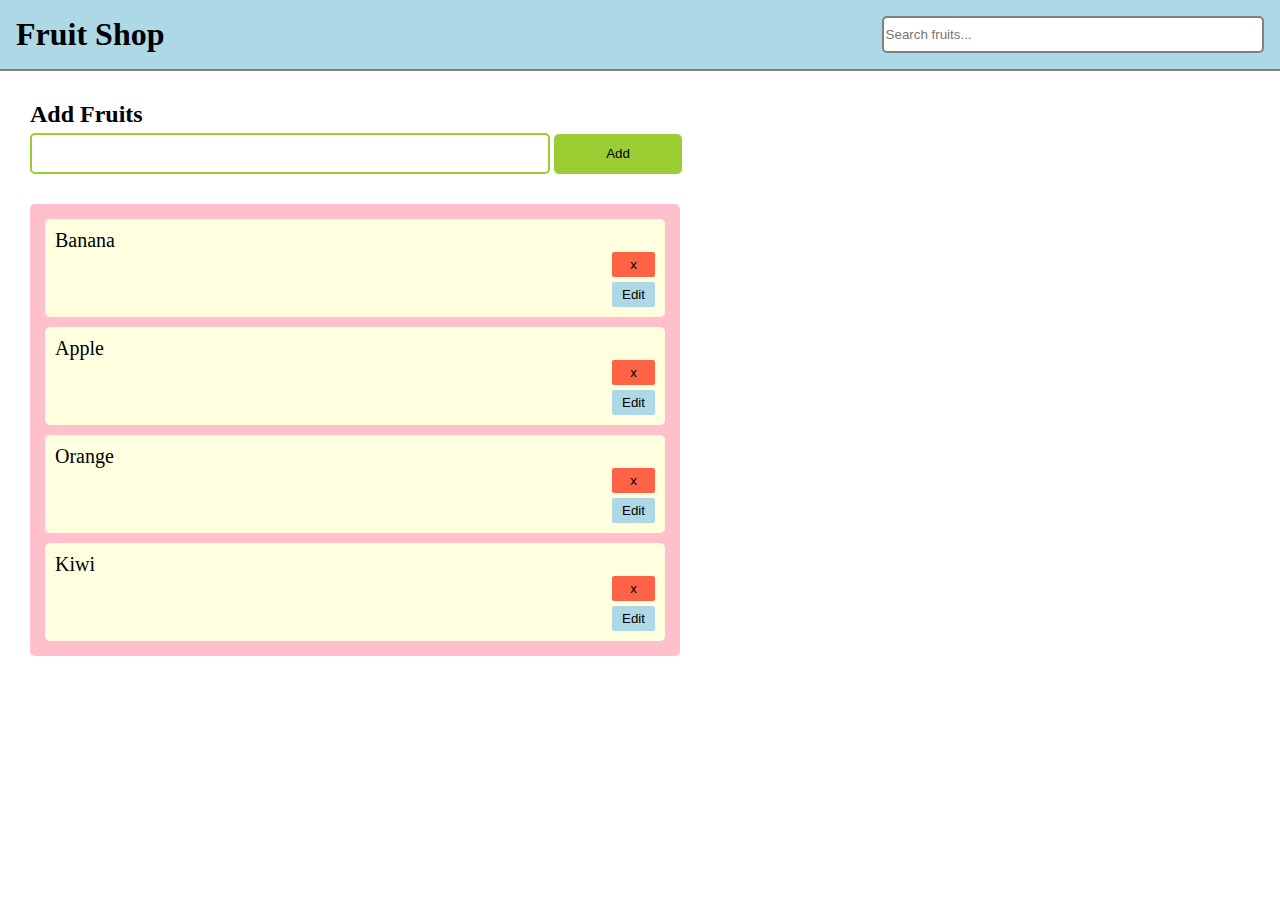
<file: css.html>
<!DOCTYPE html>
<html lang="en">
<head>
    <meta charset="UTF-8" />
   
    <meta name="viewport" content="width=device-width, initial-scale=1.0" />
    <title>Document</title>
    <link rel="stylesheet" href="style.css" />
</head>
<body style="margin: 0">
    <div id="header" style="padding: 1rem; background-color: lightblue">
        <h1 id="main-heading" style="margin: 0">Fruit Shop</h1>
        <input id="filter" type="text" placeholder="Search fruits..." />
    </div>
    <div>
        <form>
            <h2 id="basket-heading">Add Fruits</h2>
            <input type="text" name="fruit" id="fruit-to-add" />
            <button type="submit">Add</button>
        </form>
        <ul class="fruits">
            <li class="fruit">Banana<button class="delete-btn">x</button></li>
            <li class="fruit">Apple<button class="delete-btn">x</button></li>
            <li class="fruit">Orange<button class="delete-btn">x</button></li>
            <li class="fruit">Kiwi<button class="delete-btn">x</button></li>
        </ul>
    </div>
    <div id="thanks"></div>
</body>
<script src="css.js"></script>
</html>
</file>
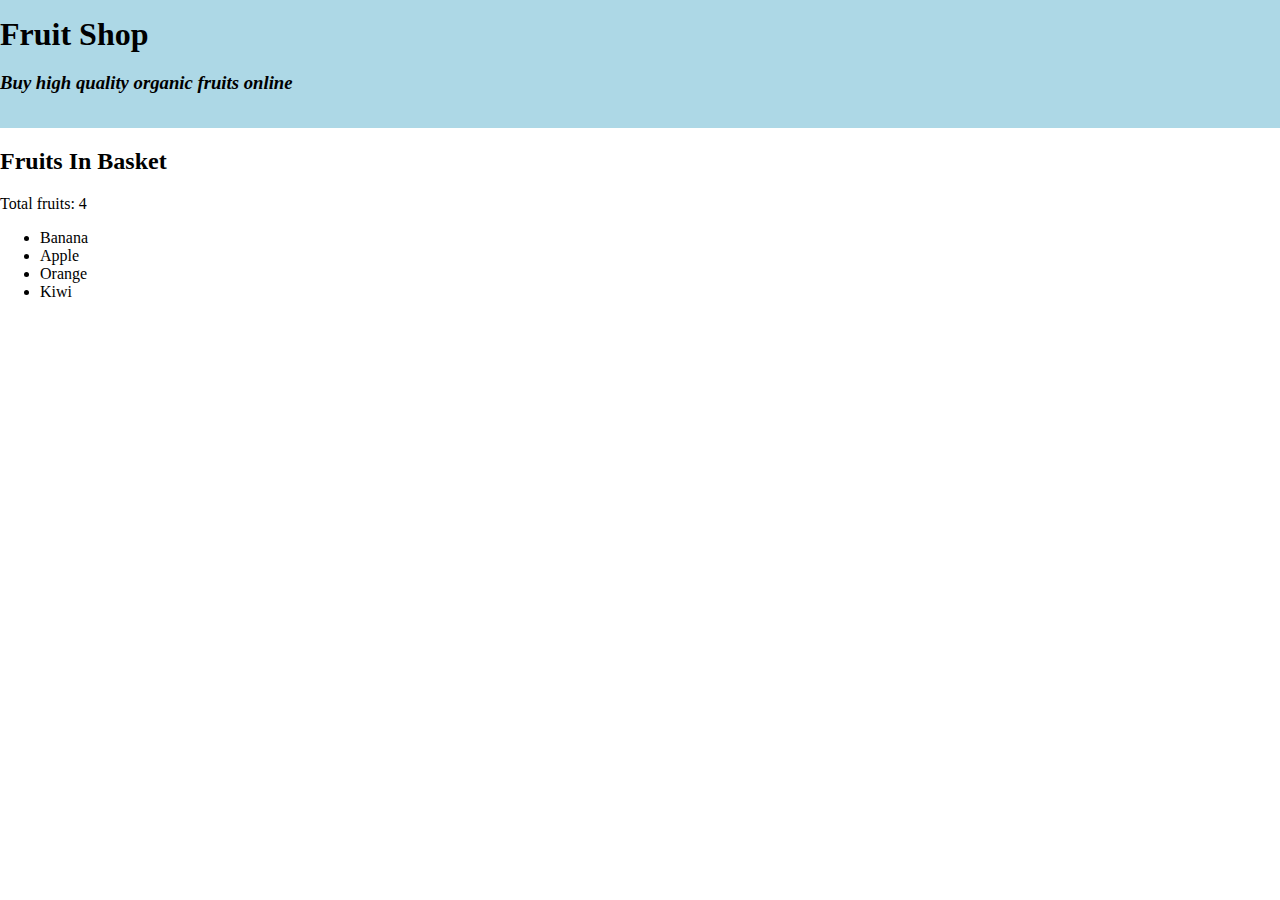
<file: dom.html>
<!DOCTYPE html>
<html lang="en">
<head>
    <meta charset="UTF-8" />
    
    <meta name="viewport" content="width=device-width, initial-scale=1.0" />
    <title>Document</title>
</head>
<body style="margin: 0">
    <div id="header" style="padding: 1rem 0; background-color: lightblue">
        <h1 id="main-heading" style="margin: 0">Fruit Shop</h1>
    </div>
    <div>
        <h2 id="basket-heading">Fruits In Basket</h2>
        <ul class="fruits">
            <li class="fruit">Banana</li>
            <li class="fruit">Apple</li>
            <li class="fruit">Orange</li>
            <li class="fruit">Kiwi</li>
        </ul>
    </div>
    <div id="thanks"></div>
</body>
<script src="dom.js"></script>
</html>
</file>
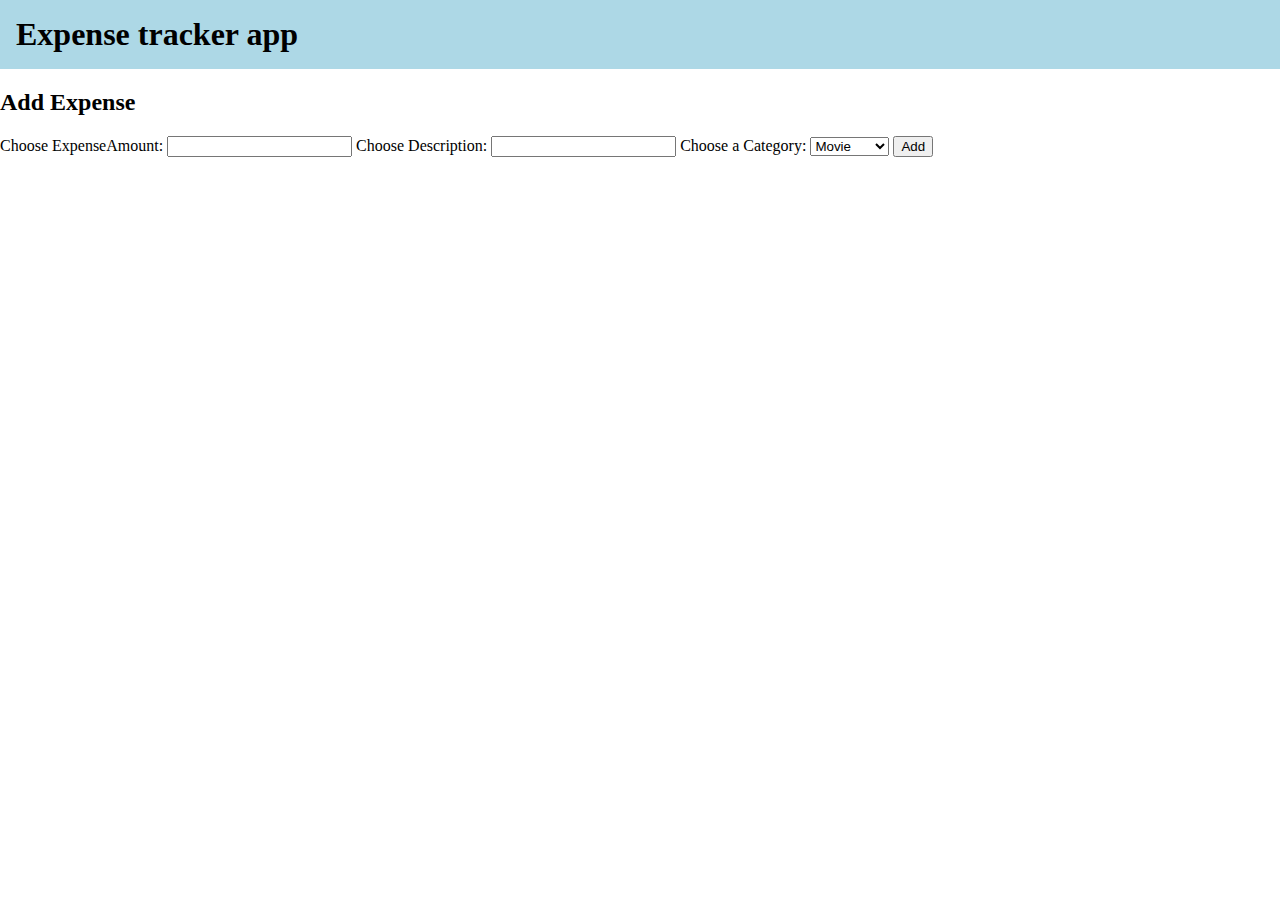
<file: project.html>
<!DOCTYPE html>
<html lang="en">
<head>
    <meta charset="UTF-8" />
    <meta http-equiv="X-UA-Compatible" content="IE=edge" />
    <meta name="viewport" content="width=device-width, initial-scale=1.0" />
    <title>Document</title>
</head>
<body style="margin: 0">
<!DOCTYPE html>
    <meta content="width=device-width, initial-scale=1.0" name="viewport" />
    <title>Document</title>
    <link href="" rel="stylesheet" />
    <div id="header" style="padding: 1rem; background-color: lightblue">
        <h1 id="main-heading" style="margin: 0">Expense tracker app</h1>
    </div>
    <div>
        <form onsubmit="handleFormSubmit(event)">
            <h2 id="expense-heading">Add Expense</h2>
            <label for="expAmt">
            Choose ExpenseAmount:</label>
            <input id="ea" name="expAmt" type="text" />
            <label for="des">
            Choose Description:
            </label>
            <input id="explain" name="des" type="text" />
            <label for="category">
            Choose a Category:</label>
            <select id="reasonid" name="category">
                <option value="movie">Movie</option>
                <option value="shop">Shopping</option>
                <option value="masti">Fun</option>
                <option value="food">Food</option>
            </select>
            <button type="submit">
                Add
            </button>
        </form>
        <ul id="user-list">
        </ul>
    </div>
    <div id="thanks">
    </div>
</body>
<script src="objlocalstorage.js"></script>

</html>
</file>
<file: style.css>
#header {
    display: flex;
    justify-content: space-between;
    border-bottom: 2px solid gray;
}

    #header input {
        width: 30%;
        border: 2px solid gray;
        border-radius: 5px;
    }

h2 {
    margin: 0;
}

form {
    margin: 30px;
    width: 100%;
}

    form input {
        height: 35px;
        width: 40%;
        border: 2px solid yellowgreen;
        border-radius: 5px;
        margin-top: 5px;
    }

    form button {
        height: 40px;
        width: 10%;
        border: none;
        border-radius: 5px;
        margin-top: 5px;
        background-color: yellowgreen;
    }

ul {
    list-style-type: none;
    background-color: pink;
    padding: 5px;
    margin: 0 30px;
    width: 50%;
    border-radius: 5px;
}

li {
    font-size: 20px;
    padding: 10px;
    margin: 10px;
    border-radius: 5px;
    background-color: lightyellow;
    display: flex;
    flex-direction: column;
    align-items: flex-start;
}

.delete-btn {
    align-self: flex-end;
    background-color: tomato;
    border: none;
    border-radius: 2px;
    padding: 5px 18px;
}

.edit-btn {
    align-self: flex-end;
    background-color: lightblue;
    border: none;
    border-radius: 2px;
    padding: 5px 10px;
    margin-top: 5px;
}
</file>
